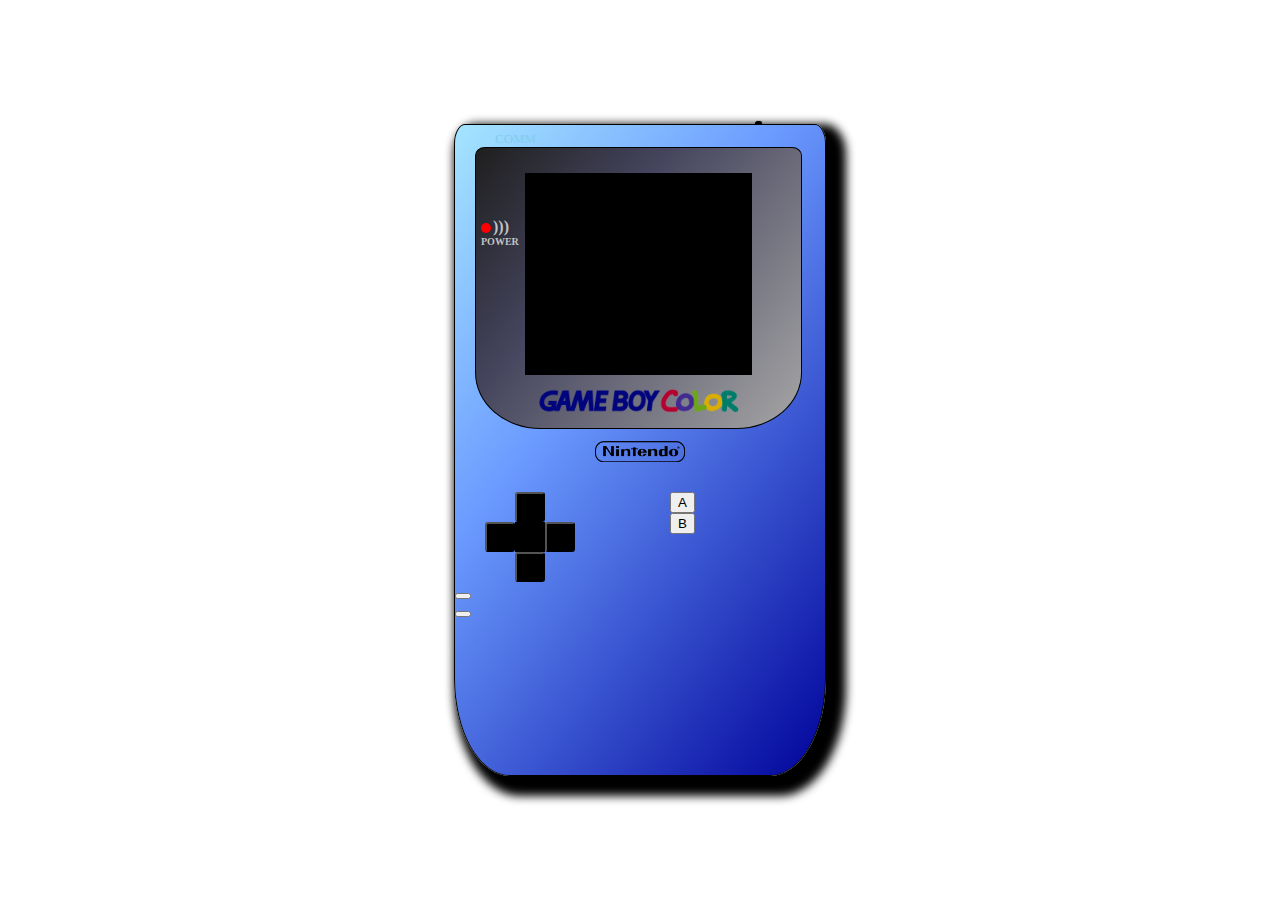
<file: pages/consola.html>
<!DOCTYPE html>
<html lang="en">
<head>
    <meta charset="UTF-8">
    <meta name="viewport" content="width=device-width, initial-scale=1.0">
    <title>Game Boy Color</title>
    <link rel="stylesheet" href="../css/consola.css">
    <link rel="shortcut icon" href="../img/gameboy-icon-7.png" type="image/x-icon">
</head>
<body>
    <div class="container">
    <!-- La consola se encuentra dividida en 3 divs generales el div "CONSOLA" que lo engloba todo y sus dos subdivisiones "PARTE ARRIBA" y "PARTE ABAJO" que engloban el resto de la consola -->
        <div id="consola">
            <div id="botonencendido"></div>
            <!-- Aquí comienza "PARTEARRIBA", es un div que subdivirá la parte de la pantalla en el marco (que contendrá el logo y la luz de power) y la propia pantalla (que contiene únicamente la pantalla y la parte de encendido) -->
            <div id="partearriba">
                <!-- Las letras medio transparentes COMM entran justo encima del marco, en principio son las letras de la empresa que hizo física la consola (hay otras cómo SONY, etc...) -->
                <div id="comm">COMM</div>
                <!-- El marco será gradial y contendrá tanto la pantalla cómo el logo y la luz de power -->
                <div id="marco">
                    <div id="luzpower">
                        <div id="luz"></div>
                        <div id="parentesis">)))</div>
                        <div id="power">POWER</div>
                    </div>
                    <div id="pantalla"></div>
                    <div id="logogbc"></div>
                </div>
            </div>
            <!-- La parte del medio hasta abajo de la consola se encuentra dividida en 3 partes que engloban el logo, los botones de juego y la parte baja que contiene los botones select, start y el altavoz -->
            <div id="parteabajo">
                <div id="logonintendo"></div>
                <div id="botonesdejuego">
                    <div id="cruceta">
                        <div></div>
                        <div><button class="botonescruceta" id="botonarriba">^</button></div>
                        <div></div>
                        <div><button class="botonescruceta" id>&#60</button></div>
                        <div class="botoncentral"></div>
                        <div><button class="botonescruceta">&#62</button></div>
                        <div></div>
                        <div><button class="botonescruceta"></button></div>
                        <div></div>
                    </div>
                    <div id="botonesayb">
                        <div id="botona"><button>A</button></div>
                        <div id="botonb"><button>B</button></div>
                    </div>
                </div>
                <div id="finalconsola">
                    <div id="botonesselectystart">
                        <div id="select"><button></button></div>
                        <div id="start"><button></button></div>
                    </div>
                    <div id="altavoz">

                    </div>
                </div>
            </div>
        </div>
    </div>
</body>
</html>
</file>
<file: css/consola.css>
/* El CSS de la consola se encuentra separado por comentarios para identificar que zonas modifican qué de la consola */

/* Al body le daremos un margin 0 para poder trabajar sin márgenes y poder colocar bien la consola */
body {
    margin: 0;
}

/* Comenzaremos con los estilos que engloban la consola, que hará que la consola en general esté colocada en el centro de la página y, además, que tenga sus bordes redondeados */
.container {
    display: flex;
    width: 100vw;
    height: 100vh;
    align-items: center;
}

#consola {
    width: 370px;
    height: 650px;
    margin-left: auto;
    margin-right: auto;
    background: linear-gradient(128deg, rgba(165,229,255,1) 0%, rgba(107,155,255,1) 37%, rgba(0,3,154,1) 100%);
    border-style: solid;
    border-width: 1px;
    border-radius: 3% 3% 15% 15%;
    box-shadow: 10px 10px 10px 10px;
}

#botonencendido {
    margin-left: 300px;
    margin-top: -4px;
    position: relative;
    width: 5px;
    height: 10px;
    background-color: black;
    border-radius: 3px 1px 0px 0px;
    box-shadow: 1px 1px 1px 1px black;
    z-index: -1;
}

/* En este apartado tendremos los estilos que hacen referencia a la parte de arriba de la consola, conocida como la parte de la pantalla */
#partearriba {
    height: 310px;
}

/* Estos son los estilos para las letras semitransparentes de COMM */
#comm {
    margin-left: 40px;
    color: rgb(130, 205, 235);
    font-size: small;
}

/* Debajo de las letras COMM encontramos el marco de la pantalla con un gradient y un borde para que no de el efecto de un cambio drástico y sin sentido */
#marco {
    background: rgb(31,31,31);
    background: linear-gradient(128deg, rgba(31,31,31,1) 0%, rgba(68,68,93,1) 35%, rgba(166,166,166,1) 100%);
    border-style: solid;
    border-width: 1px;
    height: 280px;
    width: 325px;
    margin-left: 20px;
    border-radius: 3% 3% 20% 20%;
    text-align: center;
}

/* La luz de power y sus letras cobrarán vida aquí  */
#luzpower {
    float: left;
    margin-top: 70px;
    padding-left: 5px;
    font-weight: bold;
    color: rgb(194, 194, 194);
}
#luz {
    float: left;
    width: 10px;
    height: 10px;
    background-color: red;
    border-radius: 100%;
    margin-top: 5px;
}
#parentesis {
    float: left;
    width: 20px;
}
#power{
    font-size: 10px;
}

/* Aquí tenemos la pantalla con su imagen de fondo y su cambio de imagen al hover */
#pantalla {
    background-color: black;
    height: 200px;
    width: 225px;
    border-style: solid;
    border-width: 1px;
    margin-left: auto;
    margin-right: auto;
    margin-top: 25px;
}
/* Hover para crear el efecto de encendido */
#pantalla:hover {
    background-image: url(../img/pantallaencendida.png);
    background-size: cover;
}

/* Estos estilos son para el div que contiene el logo de la gbc */
#logogbc {
    float: left;
    height: 23px;
    width: 200px;
    background-image: url(../img/gbclogo.png);
    background-repeat: no-repeat;
    background-size: cover;
    margin-top: 14px;
    margin-left: 63px;
}

/* Para la parte de abajo tendremos el logo de nintendo junto a los botones de juego, el select y el start y por ultimo los altavoces */
#parteabajo {
    height: 330px;
}

/* En este apartado colocaremos el logo de nintendo que va centrado */
#logonintendo {
    height: 21px;
    width: 90px;
    background-image: url(../img/nintendologo.png);
    background-repeat: no-repeat;
    background-size: cover;
    margin-left: 140px;
}

/* Aquí tenemos los botones, primero haremos el bloque de 2 con el flex, les daremos un ancho y los colocaremos, luego modificaremos cada botón individualmente */
#botonesdejuego {
    display: flex;
    padding-top: 30px;
}

#cruceta {
    padding-left: 30px;
    display: grid;
    width: 50%;
    grid-template-columns: 30px 30px 30px;
    grid-template-rows: 30px 30px 30px;
    color: white;
}
.botonescruceta {
    height: 30px;
    width: 30px;
    background-color: black;
    border-radius: 3px;
}
.botoncentral {
    height: 30px;
    width: 30px;
    background-color: black;
}
</file>
